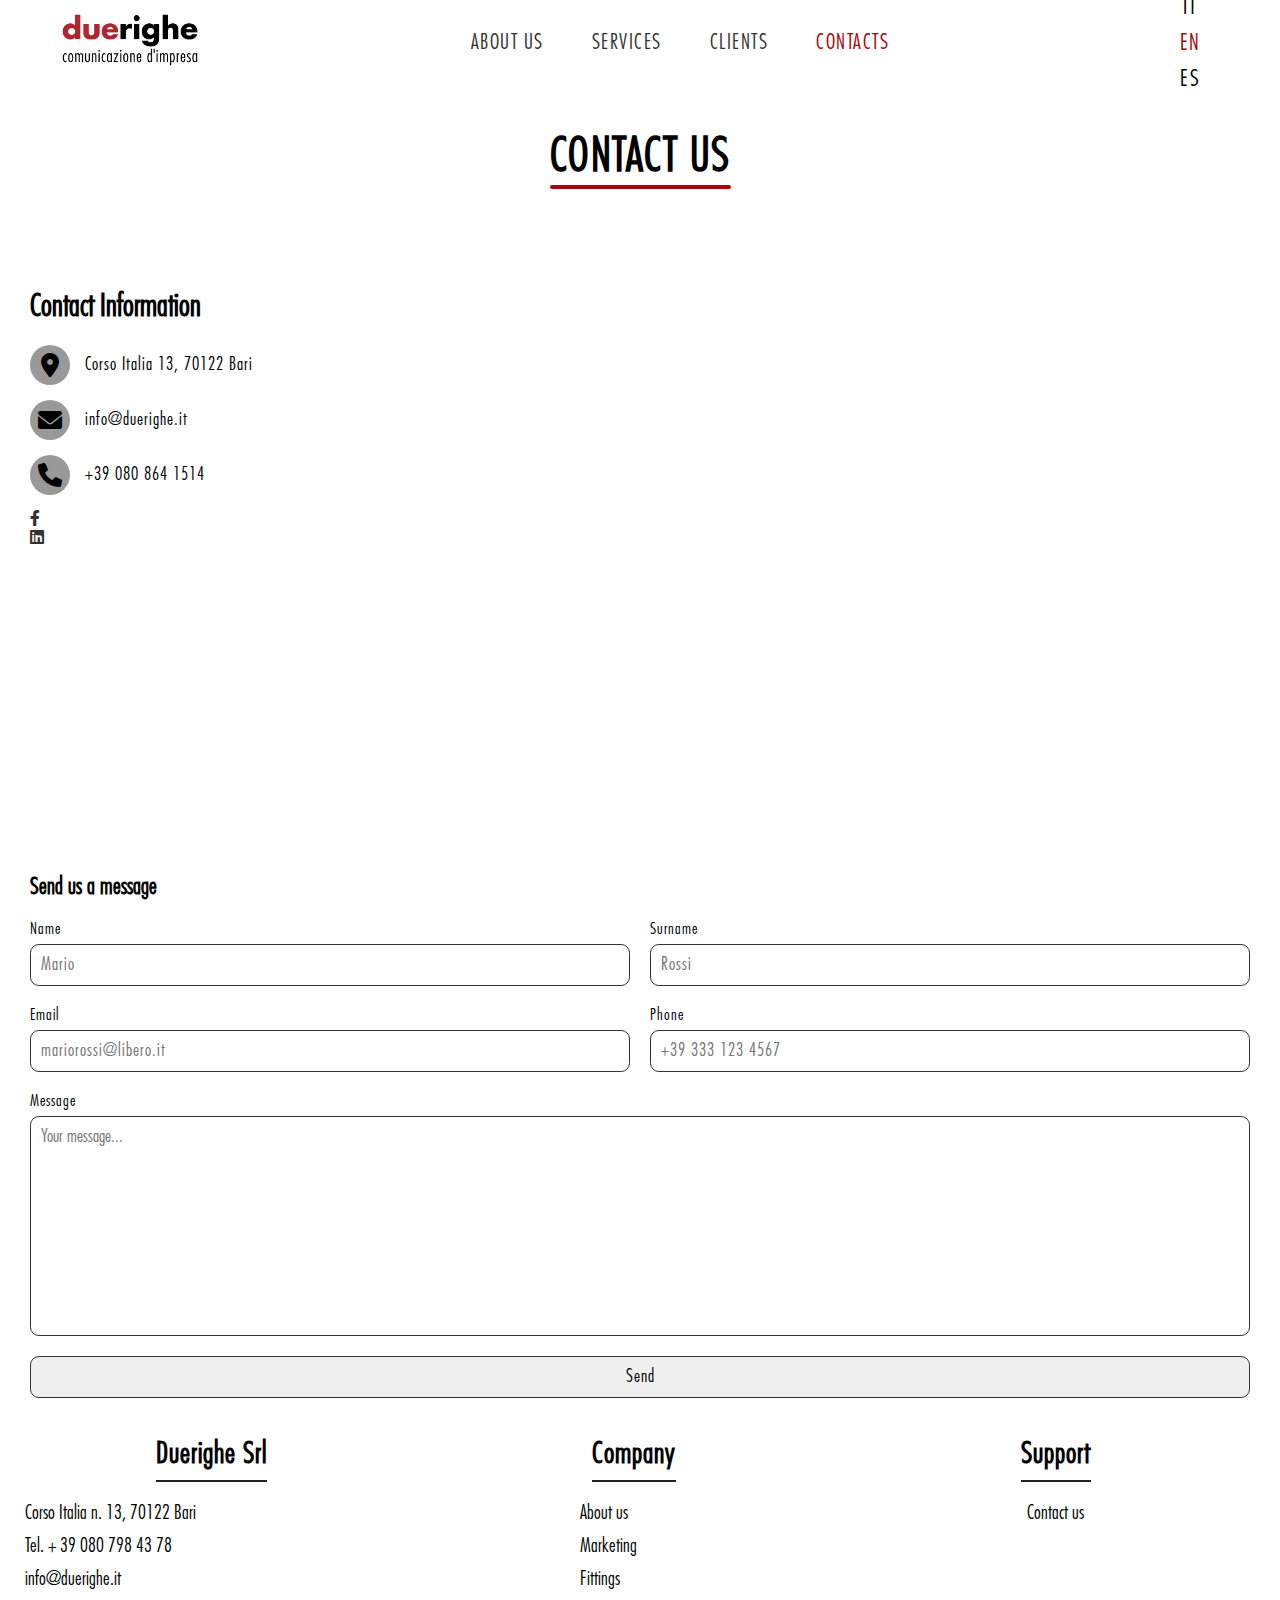
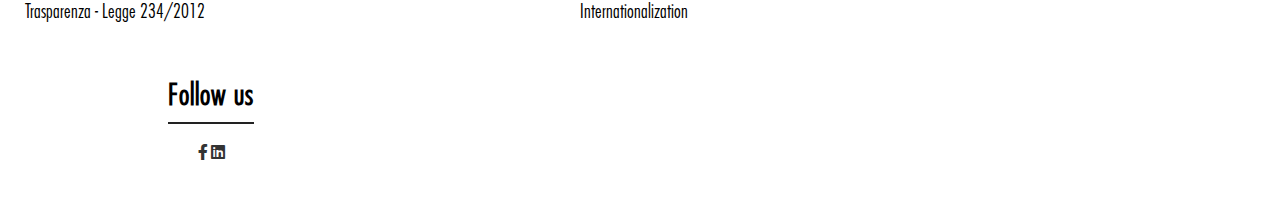
<file: en/contacts.html>
<!DOCTYPE html>
<html lang="it">
<head>
    <meta charset="UTF-8">
    <meta name="viewport" content="width=device-width, initial-scale=1.0">
    <link rel="stylesheet" href="../assets/style.css">
    <link rel="preconnect" href="https://fonts.googleapis.com">
    <link rel="preconnect" href="https://fonts.gstatic.com" crossorigin>
    <link href="https://fonts.googleapis.com/css2?family=Raleway:ital,wght@0,100..900;1,100..900&display=swap" rel="stylesheet">
    <link rel="stylesheet" href="https://cdnjs.cloudflare.com/ajax/libs/font-awesome/6.0.0-beta3/css/all.min.css">
    <link rel="icon" type="image/x-icon" href="../assets/images/logo-bg.jpg">

    <title>Due Righe - Contacts</title>
</head>


<body>
    <div class="cnt">
        <div class="navbar">
            <div class="logo">
                <a href="index.html"><img class="imglogo" src="../assets/images/logo.png" height="90"></a>
            </div>

            <ul class="links">
                    <li><a href="about-us.html">ABOUT US</a></li>
                    <li class="services">
                        <a class="serv">SERVICES</i></a>
                        <ul class="submenu">
                            <li><a href="services.html#marketing">MARKETING</a></li>
                            <li><a href="services.html#allestimenti">FITTINGS</a></li>
                            <li><a href="services.html#internazionalizzazione">INTERNAZIONALIZATION</a></li>
                        </ul>
                    </li>
                    <li><a href="">CLIENTS</a></li>
                    <li><a style="color: rgb(170, 3, 3);" href="">CONTACTS</a></li>
            </ul>

            <div class="lang-menu">
                <a href="../index.html" language="italiano">IT</a>
                <a href="" language="inglese" class="active">EN</a>
                <a href="" language="spagnolo">ES</a>
            </div>
                

            <div class="hamburger">
                <div class="bar1"></div>
                <div class="bar2"></div>
                <div class="bar3"></div>
            </div>
            
            <div class="menu">
                <ul>
                    <li><a class="hmb-top" href="about-us.html">ABOUT US</a></li>
                    <li><a class="hmb-top menu-services" >SERVICES<i class="fa-solid fa-chevron-down fa-fw"></i></a></li>
                    <li><a class="hmb-submenu" href="services.html#marketing">MARKETING</a></li>
                    <li><a class="hmb-submenu" href="services.html#allestimenti">FITTINGS</a></li> 
                    <li><a class="hmb-submenu"  href="services.html#internazionalizzazione">INTERNAZIONALIZATION</a></li>    
                    <li><a class="hmb-top" href="">CLIENTS</a></li>
                    <li><a class="hmb-top" href="">CONTACTS</a></li>
                </ul>
            </div>
        </div>
    </div>

    <div class="content">
        <div class="title">
            <h1>CONTACT US</h1>
        </div>

        <div class="box">
            <div class="contact form">
                <h3>Send us a message</h3>
                <form>
                    <div class="formBox">
                        <div class="row50">
                            <div class="inputBox">
                                <span>Name</span>
                                <input type="text" placeholder="Mario">
                            </div>

                            <div class="inputBox">
                                <span>Surname</span>
                                <input type="text" placeholder="Rossi">
                            </div>
                        </div>

                        <div class="row50">
                            <div class="inputBox">
                                <span>Email</span>
                                <input type="text" placeholder="mariorossi@libero.it">
                            </div>

                            <div class="inputBox">
                                <span>Phone</span>
                                <input type="text" placeholder="+39 333 123 4567">
                            </div>
                        </div>

                        <div class="row100">
                            <div class="inputBox">
                                <span>Message</span>
                                <textarea placeholder="Your message..."></textarea>
                            </div>
                        </div>

                        <div class="row100">
                            <div class="inputBox">
                                <input type="submit" value="Send">
                            </div>
                        </div>
                    </div>

                </form>

            </div>
            <div class="contact info">
                <h3>Contact Information</h3>
                <div class="infosBox">
                    <div>
                        <span><i class="fa-solid fa-location-dot"></i></span>
                        <p>Corso Italia 13, 70122 Bari</p>
                    </div>

                    <div>
                        <span><i class="fa-solid fa-envelope"></i></span>
                        <a href="mailto:info@duerighe.it">info@duerighe.it</a>
                    </div>

                    <div>
                        <span><i class="fa-solid fa-phone"></i></span>
                        <a href="tel:+390808641514">+39 080 864 1514</a>
                    </div>

                    <ul class="social">
                        <li><a href="#"><i class="fab fa-facebook-f"></i></a></li>
                        <li><a href="https://www.linkedin.com/company/duerighe/"><i class="fa-brands fa-linkedin"></i></a></li>
                    </ul>
                </div>
            </div>
            <div class="contact mappa">
                <iframe src="https://www.google.com/maps/embed?pb=!1m18!1m12!1m3!1d6011.447289278431!2d16.866105876532966!3d41.11872621261594!2m3!1f0!2f0!3f0!3m2!1i1024!2i768!4f13.1!3m3!1m2!1s0x1347e85edd5a0add%3A0x542be192c7ed6a16!2sCorso%20Italia%2C%2013%2C%2070122%20Bari%20BA!5e0!3m2!1sit!2sit!4v1719790834832!5m2!1sit!2sit" style="border:0;" allowfullscreen="" loading="lazy" referrerpolicy="no-referrer-when-downgrade"></iframe>           
            </div>
        </div>
    </div>






    <footer class="footer">
        <div class="container">
            <div class="row">

                <div class="footer-col">
                    <h4>Duerighe Srl</h4>
                    <ul>
                        <li><a href="https://maps.app.goo.gl/dzhUrDiFrrGMNETt5">Corso Italia n. 13, 70122 Bari</a></li>
                        <li><a href="tel:+390808641514">Tel. + 39 080 798 43 78</a></li>
                        <li><a href="mailto:info@duerighe.it">info@duerighe.it</a></li>
                        <li><a href="assets/images/aiuti-di-stato.pdf">Trasparenza - Legge 234/2012</a></li>
                        <li><a class="idk" style="color: #fff;">C.F./P.IVA Registro Imprese Bari n. 08316361008 REA n.1087110</a></li>
                        
                    </ul>
                </div>

                <div class="footer-col">
                    <h4>Company</h4>
                    <ul>
                        <li><a href="about-us.html">About us</a></li>
                        <li><a href="services.html#marketing">Marketing</a></li>
                        <li><a href="services.html#allestimenti">Fittings</a></li>
                        <li><a href="services.html#internazionalizzazione">Internationalization</a></li>
                    </ul>
                </div>

                <div class="footer-col">
                    <h4>Support</h4>
                    <ul>
                        <li><a href="">Contact us</a></li>
                    </ul>
                </div>

                <div class="footer-col">
                    <h4>Follow us</h4>
                    <div class="social-links">
                        <a href="#"><i class="fab fa-facebook-f"></i></a>
                        <a href="https://www.linkedin.com/company/duerighe/"><i class="fa-brands fa-linkedin"></i></a>
                    </div>
                </div>

            </div>
        </div>
    </footer>
    <script src="../assets/script.js"></script>
</body>
</html>
</file>
<file: assets/style.css>
@font-face {
  font-family: "Futura Condensed";
  src: url("../assets/Futura\ Light\ Condensed.otf");
}

* {
  margin: 0;
  padding: 0;
  box-sizing: border-box;
  font-family: "Futura Condensed";
  scroll-behavior: smooth;
}

body {
  height: 100vh;
  background-color: #fff;
  background-size: cover;
  background-position: center;
  overflow-x: hidden;
}

.slider-container {
  overflow: hidden;
  width: 100%;
  height: 92vh;
  position: relative;
}

.slider-container .home-slider {
  height: 100%;
  display: flex;
  transition: transform 0.5s ease-in-out;
}

.slider-container .home-slider .slide {
  position: relative;
  flex: 0 0 100%;
  height: 100%;
}

.slider-container .home-slider img {
  width: 100%;
  height: 100%;
  object-fit: cover;
}

.slide::before {
  content: "";
  position: absolute;
  top: 0;
  left: 0;
  width: 100%;
  height: 100%;
  background: linear-gradient(
    to bottom,
    rgba(0, 0, 0, 0.3),
    rgba(0, 0, 0, 0.4)
  );
  z-index: 1;
}

.slider-container .home-slider .title {
  position: absolute;
  top: 40%;
  left: 50%;
  transform: translate(-50%, -50%);
  color: white;
  font-size: 5rem;
  text-align: center;
  padding: 1rem;
  border-radius: 5px;
  width: 80%;
  letter-spacing: 4px;
  z-index: 2;
}

.slider-container span {
  position: absolute;
  z-index: 10;
  top: 50%;
  transform: translateY(-50%);
  background-color: rgba(0, 0, 0, 0.55);
  color: #fff;
  font-size: 1.5rem;
  border-radius: 50%;
  width: 3rem;
  aspect-ratio: 1/1;
  display: flex;
  align-items: center;
  justify-content: center;
  cursor: pointer;
  transition: 200ms ease-in-out background-color;
}

.slider-container span:hover {
  background-color: #000000;
}

.slider-container span:active {
  transform: translateY(-50%) scale(0.9);
}

.slider-container .left {
  left: 2%;
}

.slider-container .right {
  right: 2%;
}

@media (max-width: 768px) {
  .slider-container .home-slider .title {
    font-size: 3rem;
    padding: 0.3rem;
  }

  .slider-container span {
    font-size: 1.2rem;
    width: 2.5rem;
    height: 2.5rem;
  }
}

@media (max-width: 568px) {
  .slider-container .home-slider .title {
    font-size: 2rem;
    padding: 0.3rem;
  }
}

.slider-wrapper {
  position: relative;
  max-width: 48rem;
  margin: 0 auto;
}

.allsliders {
  display: flex;
  aspect-ratio: 16/9;
  overflow-x: hidden;
  scroll-snap-type: x mandatory;
  width: 100%;
}

.allsliders-nav {
  display: flex;
  column-gap: 1rem;
  position: absolute;
  bottom: 1.25rem;
  left: 50%;
  transform: translateX(-50%);
  z-index: 1;
}

.allsliders img {
  flex: 1 0 100%;
  scroll-snap-align: start;
}

.allsliders-nav a {
  width: 0.5rem;
  height: 0.5rem;
  border-radius: 50%;
  background-color: #fff;
  opacity: 0.75;
  transition: opacity ease 250ms;
}

.allsliders-nav a:hover {
  opacity: 1;
}

.home-map {
  width: 100%;
  margin: 120px auto;
  display: flex;
  justify-content: center;
  flex-direction: column;
  align-items: center;
}

.home-map .title {
  padding-bottom: 30px;
  text-align: center;
  font-size: 3.6vmin;
  color: rgb(0, 0, 0);
}

.home-map .title h1::after {
  content: "";
  background-color: rgb(170, 3, 3);
  height: 5px;
  width: 100%;
  border-radius: 6px;
  position: relative;
  display: block;
  margin: auto;
}

.home-map img {
  margin-top: 10px;
  width: 100%;
  height: auto;
  max-height: 880px;
}

.clients {
  width: 100%;
  margin-top: 100px;
  margin-left: auto;
  margin-right: auto;
  margin-bottom: -10px;
}

.clients .title {
  padding-bottom: -10px;
  text-align: center;
  font-size: 5.1vmin;
  color: rgb(0, 0, 0);
  margin-bottom: 30px;
  letter-spacing: 1.5px;
}

.clients .title h1 {
  display: inline-block;
} 

.clients .title h1::after {
  content: "";
  background-color: rgb(170, 3, 3);
  height: 5px;
  width: 100%;
  border-radius: 6px;
  position: relative;
  display: block;
  margin: auto;
}

.clients-container {
  display: flex;
  align-items: center;
  justify-content: center;

}
.clients-wrapper {
  max-width: 1700px;
  width: 100%;
  position: relative;
  margin-bottom: 100px;
}

.clients-wrapper i {
  top: 50%;
  height: 50px;
  width: 50px;
  cursor: pointer;
  font-size: 1.25rem;
  position: absolute;
  text-align: center;
  line-height: 50px;
  transform: translateY(-50%);
  transition: transform 0.1s linear;
  color: rgb(170, 3, 3);
}
.clients-wrapper i:active{
  transform: translateY(-50%) scale(0.85);
}
.clients-wrapper i:first-child{
  left: -22px;
}
.clients-wrapper i:last-child{
  right: -22px;
}
.clients-wrapper .clients-carousel{
  display: grid;
  grid-auto-flow: column;
  grid-auto-columns: calc((100% / 3) - 12px);
  overflow-x: auto;
  scroll-snap-type: x mandatory;
  gap: 10px;
  border-radius: 8px;
  scroll-behavior: smooth;
  scrollbar-width: none;
}
.clients-carousel::-webkit-scrollbar {
  display: none;
}

.clients-carousel.no-transition {
  scroll-behavior: auto;
}

.clients-carousel.dragging {
  scroll-snap-type: none;
  scroll-behavior: auto;
}

.clients-carousel.dragging .card {
  cursor: grab;
  user-select: none;
}
.clients-carousel :where(.card, .img) {
  display: flex;
  justify-content: center;
  align-items: center;
}

.clients-carousel .card {
  scroll-snap-align: start;
  height: 300px;
  list-style: none;
  background: #fff;
  cursor: pointer;
  flex-direction: column;
  
}
.clients-carousel .card .img {
  height: 300px;
  width: 500px;
}

.card .img img {
  width: 500px;
  height: 300px;
  object-fit: cover;
}

@media screen and (max-width:1670px)
{
  .clients-wrapper i:first-child{
    left: 10px;
  }
  .clients-wrapper i:last-child{
    right: 10px;
  }
}


@media screen and (max-width: 1445px) {
  .clients-wrapper .clients-carousel {
    grid-auto-columns: calc((100% / 2) - 9px);
  }
}

@media screen and (max-width: 983px) {
  .clients-wrapper .clients-carousel {
    grid-auto-columns: 100%;
  }
}


@media screen and (max-width: 530px) {
  
  .clients-carousel .card .img {
    height: 300px;
    width: 360px;
  }
  
  .card .img img {
    width: 360px;
    height: 300px;
  }
}



@media (max-width: 1023px) {
  .slider-wrapper .img-list {
    gap: 10px;
  }
}

@media (max-width: 1391px) {
  .servizi .row {
    flex-direction: column;
  }

  .servizi .row .col {
    margin: 20px auto;
  }

  .servizi .row .col img {
    max-width: 80%;
    height: auto !important;
  }
}

.cnt {
  position: relative;
  padding: 0 2rem;
  padding-bottom: 20px;
}

li {
  list-style: none;
}

a {
  text-decoration: none;
  color: #333;
  font-size: 1rem;
}

a:hover {
  color: rgb(170, 3, 3);
}

.navbar {
  width: 100%;
  height: 60px;
  max-width: 1200px;
  padding-top: 25px;
  margin: 0 auto;
  display: flex;
  align-items: center;
  justify-content: space-between;
}

.bar1,
.bar2,
.bar3 {
  width: 35px;
  height: 5px;
  background-color: #333;
  margin: 6px 0;
  transition: 0.4s;
}

.navbar a {
  font-size: 1.3rem;
  letter-spacing: 1.5px;
}

.navbar .links {
  display: flex;
  gap: 3rem;
  margin: 0 auto;
}

.navbar .hamburger {
  cursor: pointer;
  display: none;
}

.submenu {
  text-align: center;
  position: absolute;
  overflow: hidden;
  background-color: white;
  height: 0px;
  transform: translateX(-30%);
  top: 65px;
  transition: height 0.4s cubic-bezier(0.175, 0.885, 0.32, 1.275);
  padding-left: 3px;
  padding-right: 3px;
  z-index: 999;
}

.submenu li {
  padding-top: 10px;
}

.services:hover .submenu {
  height: 120px;
  transition: height 0.4s cubic-bezier(0.175, 0.885, 0.32, 1.275);
}

.services:hover .serv {
  color: rgb(170, 3, 3);
}

.hmb-submenu {
  display: none;
  align-items: center;
  justify-content: center;
}

.menu-services {
  cursor: pointer;
}

.fa-chevron-down {
  transition: transform 0.6s ease;
}

.rotate {
  transition: transform 0.6s ease;
  transform: rotate(-180deg);
}

.menu {
  display: none;
  position: absolute;
  height: 0px;
  right: 2rem;
  top: 90px;
  width: 275px;
  background: rgba(0, 0, 0, 0.1);
  backdrop-filter: blur(15px);
  border-radius: 10px;
  overflow: hidden;
  transition: height 0.4s cubic-bezier(0.175, 0.885, 0.32, 1.275);
}

.menu .hmb-top {
  padding: 0.2rem;
  display: flex;
  align-items: center;
  justify-content: center;
}

.menu.open {
  height: 145px;
}

.menu.opensubmenu {
  height: 233px;
}

.change .bar1 {
  transform: translate(0, 11px) rotate(-45deg);
}

.change .bar2 {
  opacity: 0;
}

.change .bar3 {
  transform: translate(0, -11px) rotate(45deg);
}

.lang-menu {
  width: 100px;
  text-align: center;
  position: relative;
}

.lang-menu a {
  letter-spacing: 1.5px;
  font-size: 1.4rem;
  color: rgb(0, 0, 0);
  display: block;
  padding: 5px;
  text-decoration: none;
}

.lang-menu a.active {
  color: rgb(170, 3, 3);
}

.lang-menu .dropdown {
  display: none;
  position: absolute;
  top: 100%;
  left: 0;
  width: 100%;
  background-color: white;
  z-index: 1;
}

.lang-menu:hover .dropdown {
  display: block;
}

@media (max-width: 890px) {
  .navbar .links {
    display: none;
  }

  .navbar .hamburger {
    display: block;
  }

  .menu {
    display: block;
    width: 100%;
    left: 0.2rem;
    z-index: 999;
  }
}

@media (max-width: 576px) {
  .menu {
    width: unset;
    left: 2rem;
  }
}

@media (max-width: 376px) {
  .slider-wrapper {
    margin-bottom: -100rem;
  }
}

@media (max-width: 399px) {
  .imglogo {
    height: 70px;
  }

  .lang-menu {
    width: 80px;
  }
}

/* FOOTER */
.footer {
  background-color: #ffffff;
  padding-bottom: 40px;
  padding-left: 0;
  padding-right: 0;
  position: relative;
  bottom: 0;
  width: 100%;
}

.container {
  max-width: 1370px;
  margin: auto;
}

.row {
  display: flex;
  flex-wrap: wrap;
}

.footer-col {
    display: flex;
    flex-direction: column; 
    align-items: center; 
    width: 33%;
    padding: 0 25px;
}

.fixfootercontainer {
    display: flex;
    align-items: start; 
    flex-direction: column;
    justify-content: center;
}


.footer-col h4 {
  font-size: 29px;
  letter-spacing: 1px;
  color: #000000;
  margin-bottom: 30px;
  font-weight: 600;
  position: relative;

}

.footer-col h4::before {
  content: "";
  background-color: #222;
  height: 2px;
  position: absolute;
  bottom: -10px;

  width: 100%;
}


.footer-col ul li:not(:last-child) {
  margin-bottom: 10px;
}

.footer-col ul li a {
  font-size: 19px;
  color: #000000;
  font-weight: 500;
  display: block;
  transition: all 0.3s ease;
}

.footer-col ul li a:hover {
  color: rgb(170, 3, 3);
}

.footer-bottom {
  display: flex;
  justify-content: space-between;
  align-items: center;
}

.linkedin-social {
  font-size: 1.3rem;
  display: inline-block;
  height: 40px;
  width: 40px;
  margin: 10px 0 10px 0;
  background-color: rgb(0, 0, 0);
  text-align: center;
  line-height: 40px;
  border-radius: 50%;
  color: #ffffff;
  transition: all 0.5s ease;
}


.linkedin-social:hover {
  color: #ffffff;
  background-color: rgb(170, 3, 3);
}

footer .footer-up-line
{
    height: 2px;
    background-color: #d4d4d4;
    margin-bottom: 25px;
}

footer .footer-down-line {
  margin-top: 10px;
  margin-bottom: 30px;
  background-color: #d4d4d4;
  height: 2px;
}

@media (max-width: 436px) {
  .footer-col h4 {
    font-size: 11.3px;
  }

 

  .footer-col ul li a {
    font-size: 12px;
  }

  .footer-col p {
    font-size: 3px;
  }
}

@media (max-width: 560px)
{
    .footer .logonomargins
    {
      height: 30px;
    }
}

/* CHI SIAMO */

.content {
  width: 100%;
  min-height: 100vh;
}

.content .title {
  width: 100%;
  display: flex;
  align-items: center;
  justify-content: center;
  font-size: 23px;
  color: #000000;
  letter-spacing: 1.5px;
  padding: 50px 0px;
}

.content .title:not(.custombg) h1::after {
  content: "";
  background-color: rgb(170, 3, 3);
  height: 4px;
  width: 100%;
  border-radius: 6px;
  position: relative;
  display: block;
  margin: auto;
}

.content .custombg {
  color: #fff;
  letter-spacing: 3.5px;
}

.content .aboutus
{
  height: 300px;
  background: linear-gradient(rgba(0, 0, 0, 0.503),rgba(0, 0, 0, 0.503)), url("../assets/images/05.jpg");
  background-size: cover;
  background-repeat: no-repeat;
  background-position: center;
  margin-bottom: 40px;
}

.content .contactus
{
  height: 300px;
  background: linear-gradient(rgba(0, 0, 0, 0.505),rgba(0, 0, 0, 0.505)), url("../assets/images/07.jpg");
  background-size: cover;
  background-repeat: no-repeat;
  background-position: center;
  margin-bottom: 40px;
}

.servicesus
{
  height: 300px;
  background: linear-gradient(rgba(0, 0, 0, 0.505),rgba(0, 0, 0, 0.505)), url("../assets/images/06.jpg");
  background-size: cover;
  background-repeat: no-repeat;
  background-position: center;
  margin-bottom: 40px;
}

.clientus
{
  height: 300px;
  background: linear-gradient(rgba(0, 0, 0, 0.505),rgba(0, 0, 0, 0.505)), url("../assets/images/01.jpg");
  background-size: cover;
  background-repeat: no-repeat;
  background-position: center;
  margin-bottom: 40px;
  
}

.infos {
  width: 85%;
  display: grid;
  grid-template-columns: repeat(2, 1fr);
  grid-gap: 40px;
  margin: 20px auto;
}

.infos .founder-article {
  display: flex;
  flex-direction: column;
  justify-content: center;
}

.infos .founder-article h2 {
  font-size: 26px;
  line-height: 1.4;
  letter-spacing: 1px;
}

.content .founder-article p {
  margin-top: 29px;
  letter-spacing: 1px;
  font-size: 25px;
  line-height: 1.5;
}

.infos .article h2 {
  font-size: 26px;
  line-height: 1.4;
  letter-spacing: 1px;
}

.content .article p {
  margin-top: 29px;
  letter-spacing: 1px;
  font-size: 25px;
  line-height: 1.5;
}

.content .article button {
  display: inline-block;
  font-size: 21px;
  padding: 12px 35px;
  background-color: rgb(170, 3, 3);
  border-radius: 10px;
  color: #fff;
  border: 1px solid rgb(170, 3, 3);
  letter-spacing: 1.5;
  margin-top: 20px;
}

.content .article button:hover {
  background-color: rgb(147, 2, 2);
  border: 1px solid rgb(147, 2, 2);
}

.article-image {
  width:100%;
  margin: auto;
}

.article-image img {
  width: 100%;
  height: auto;
}

.article-image-founder {
  display: flex;
  align-items: center;
  justify-content: center;
  width: 100%;
  margin: auto;
}

.article-image-founder img {
  width: 100%;
  height: auto;

}

@media (max-width: 1200px) {
  .infos {
    grid-template-columns: repeat(1, 1fr);
  }

  .article {
    text-align: center;
  }

  .article-image {
    width: 100%;
    margin: auto;
    margin-bottom: 20px;
  }

  .content .article button {
    position: static;
    transform: none;
  }
}

@media (max-width: 490px) {
  .article-image {
    visibility: hidden;
  }
}

/* CONTATTI */
.box {
  position: relative;
  max-width: 1490px; 
  margin-left: auto;
  margin-right: auto; 
}

.form {
  grid-area: form;
}

.info {
  grid-area: infos;
}

.mappa {
  grid-area: map;
}

.contact {
  padding: 30px;
  /*box-shadow: 0 5px 35px rgba(0, 0, 0, 0.273);*/
}

.box {
  position: relative;
  display: grid;
  grid-template-columns: 1fr 1fr;
  grid-template-rows: auto 1fr;
  grid-template-areas: "infos map" "form form";
  grid-gap: 20px;
  margin-top: 20px;
}

.contact h3 {
  font-weight: 600;
  font-size: 1.4em;
  margin-bottom: 10px;
}

.formBox {
  position: relative;
  width: 100%;
}

.formBox .row50 {
  display: flex;
  gap: 20px;
}

.inputBox {
  display: flex;
  flex-direction: column;
  margin-bottom: 10px;
  width: 50%;
  
}

.formBox .row100 .inputBox {
  width: 100%;
}

.inputBox span {
  margin-top: 10px;
  margin-bottom: 5px;
  font-weight: 500;
  letter-spacing: 1px;
  
}

.inputBox input {
  letter-spacing: 1px;
  padding: 10px;
  font-size: 1.1em;
  outline: none;
  border: 1px solid #333;
  border-radius: 0.5em;
}

.inputBox textarea {
  padding: 10px;
  font-size: 1.1em;
  outline: none;
  border: 1px solid #333;
  border-radius: 0.5em;
  resize: none;
  min-height: 220px;
  margin-bottom: 10px;
}

.buttonSubmit input[type="submit"] {
  background: rgb(170, 3, 3);
  color: #fff;
  border: none;
  font-weight: 600;
  cursor: pointer;
  border-radius: 0.5rem;
  letter-spacing: 1px;
  font-size: 21px;
  padding: 12px 35px;
  margin-bottom: 40px;
}

.info {
  
  width: 100%;

}

.info h3 {
  color: #000000;
  margin-bottom: 20px;
  font-size: 1.9em;
}

.info .infosBox div {
  display: flex;
  align-items: center;
  margin-bottom: 15px;
}

.info .infosBox div span {
  min-width: 40px;
  height: 40px;
  color: #000000;
  display: flex;
  justify-content: center;
  align-items: center;
  font-size: 1.5em;
  border-radius: 50%;
  margin-right: 15px;
  background: rgba(0, 0, 0, 0.4);
}

.info .infosBox div p {
  letter-spacing: 1px;
  color: #000000;
  font-size: 1.1em;
}

.info .infosBox div a {
  letter-spacing: 1px;
  color: #000000;
  font-size: 1.1em;
}

.info .infosBox div a:hover {
  color: rgb(170, 3, 3);
}

.info .infosBox div:not(:first-child):hover span {
  color: rgb(170, 3, 3);
}


.mappa iframe {
  width: 100%;
  height: 500px;
}

@media (max-width: 991px) {
  .box {
    grid-template-columns: 1fr;
    grid-template-rows: auto;
    grid-template-areas: "form" "infos" "map";
  }

  .contact h3 {
    text-align: center;
  }

  .social {
    display: flex;
    align-items: center;
    justify-content: center;
    margin-top: 20px;
  }

  .formBox .row50,
  .formBox .row {
    display: flex;
    gap: 0;
    flex-direction: column;
  }

  .inputBox {
    width: 100%;
  }

  .contact {
    padding: 30px;
  }

  .mappa {
    min-height: 300px;
    padding: 0;
    margin-bottom: 30px;
  }
}


/* CLIENTI */
.client-gallery
{
  position: relative;
  justify-content: center;
  align-items: center;
  margin-top: 10px;
  width: 100vw;
  display: grid;
  grid-template-columns: repeat(auto-fill, minmax(354px,500px));
  column-gap: 25px;
  row-gap: 35px;
}

.client-gallery img
{
  width: 500px;
  height: 354px;
  object-fit: cover;
  object-position: center;
}

.client-title .title
{
    padding-bottom: 80px;
    text-align: center;
    font-size: 3.3vmin;
    color: rgb(0, 0, 0);
}
  
.client-title .title h1::after 
{
    content: "";
    background-color: rgb(170, 3, 3);
    height: 5px;
    width: 100%;
    border-radius: 6px;
    position: relative;
    display: block;
    margin: auto;
  }

  .client-title .title h1 {
    display: inline-block;
  } 

@media (max-width: 564px)
{

  .client-gallery img{
    width: 300px;
    height: 225px;
  }

  .client-gallery
  {
    grid-template-columns: repeat(auto-fill, minmax(225px,300px));
  }
}
</file>
